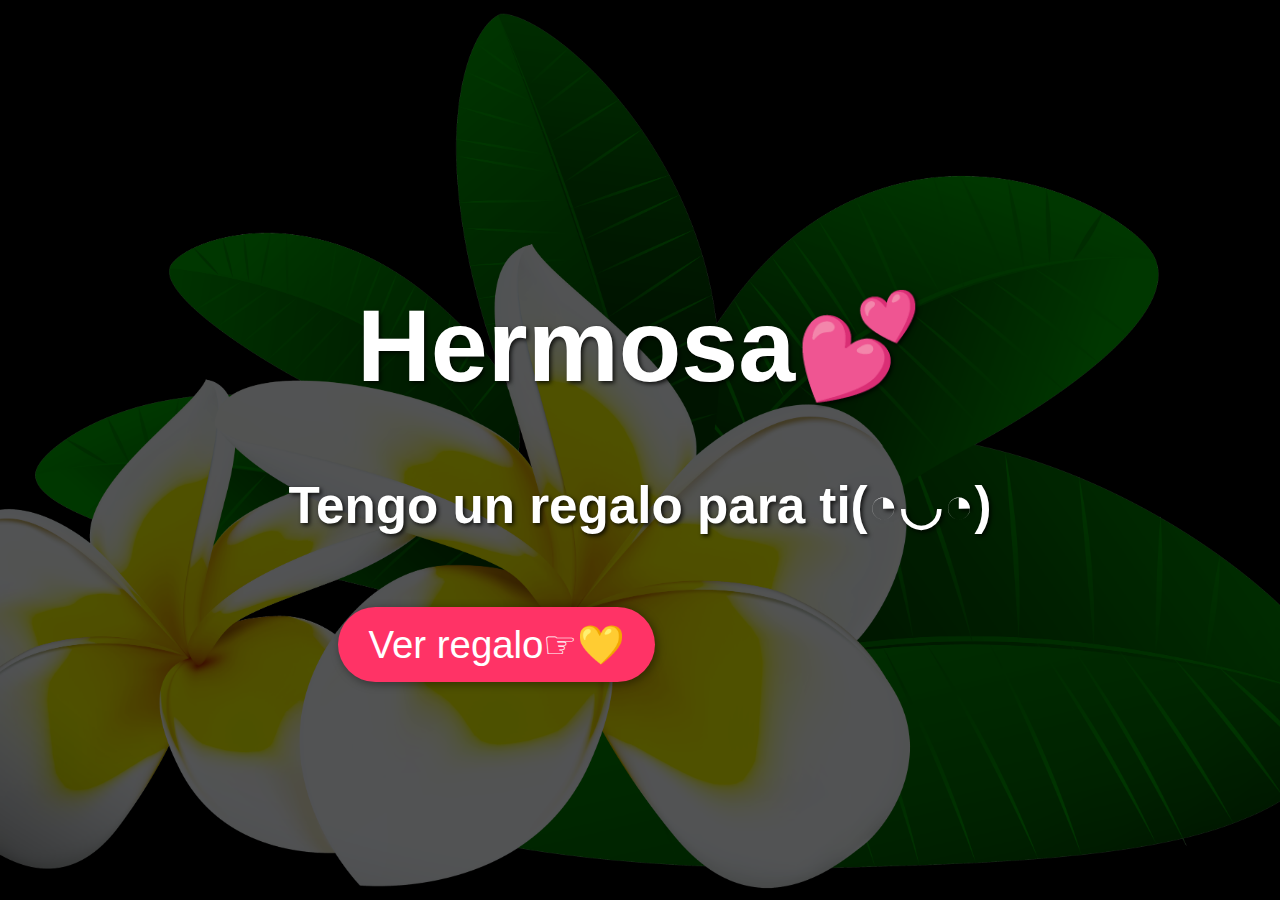
<file: index.html>
<!DOCTYPE html>
<html lang="es">
<head>
    <meta charset="UTF-8">
    <meta name="viewport" content="width=device-width, initial-scale=1.0">
    <title>Mi amor</title>
    <style>
        body, html {
            margin: 0;
            padding: 0;
            height: 100%;
            width: 100%;
            display: flex;
            justify-content: center;
            align-items: center;
            background: url('amar.png') no-repeat center center/cover;
            font-family: 'Arial', sans-serif;
            background-color: black
        }

        h1, h2 {
            color: white;
            text-shadow: 2px 2px 4px rgba(0, 0, 0, 0.8);
            text-align: center;
        }

        h1 {
            font-size: 8vw;
            animation: fadeInOut 3s infinite; /* Animación suave */
        }

        h2 {
            font-size: 4vw;
            margin-top: 20px;
            animation: pulse 2s infinite; /* Pequeño efecto de pulsación */
        }

        button {
            font-size: 3vw;
            padding: 15px 30px;
            margin-top: 30px;
            border: none;
            margin-left: 50px;
            background-color: #ff3366;
            color: white;
            cursor: pointer;
            border-radius: 50px;
            box-shadow: 2px 2px 10px rgba(0, 0, 0, 0.4);
        }

        @keyframes fadeInOut {
            0%, 100% {
                opacity: 0.8;
            }
            50% {
                opacity: 1;
            }
        }

        @keyframes pulse {
            0%, 100% {
                transform: scale(1);
            }
            50% {
                transform: scale(1.05);
            }
        }
    </style>
</head>
<body>
    <div>
        <h1>Hermosa💕</h1>
        <h2>Tengo un regalo para ti(◔◡◔)</h2>
        <button onclick="window.location.href='rosas.html'">Ver regalo☞💛</button>
    </div>
</body>
</html>
</file>
